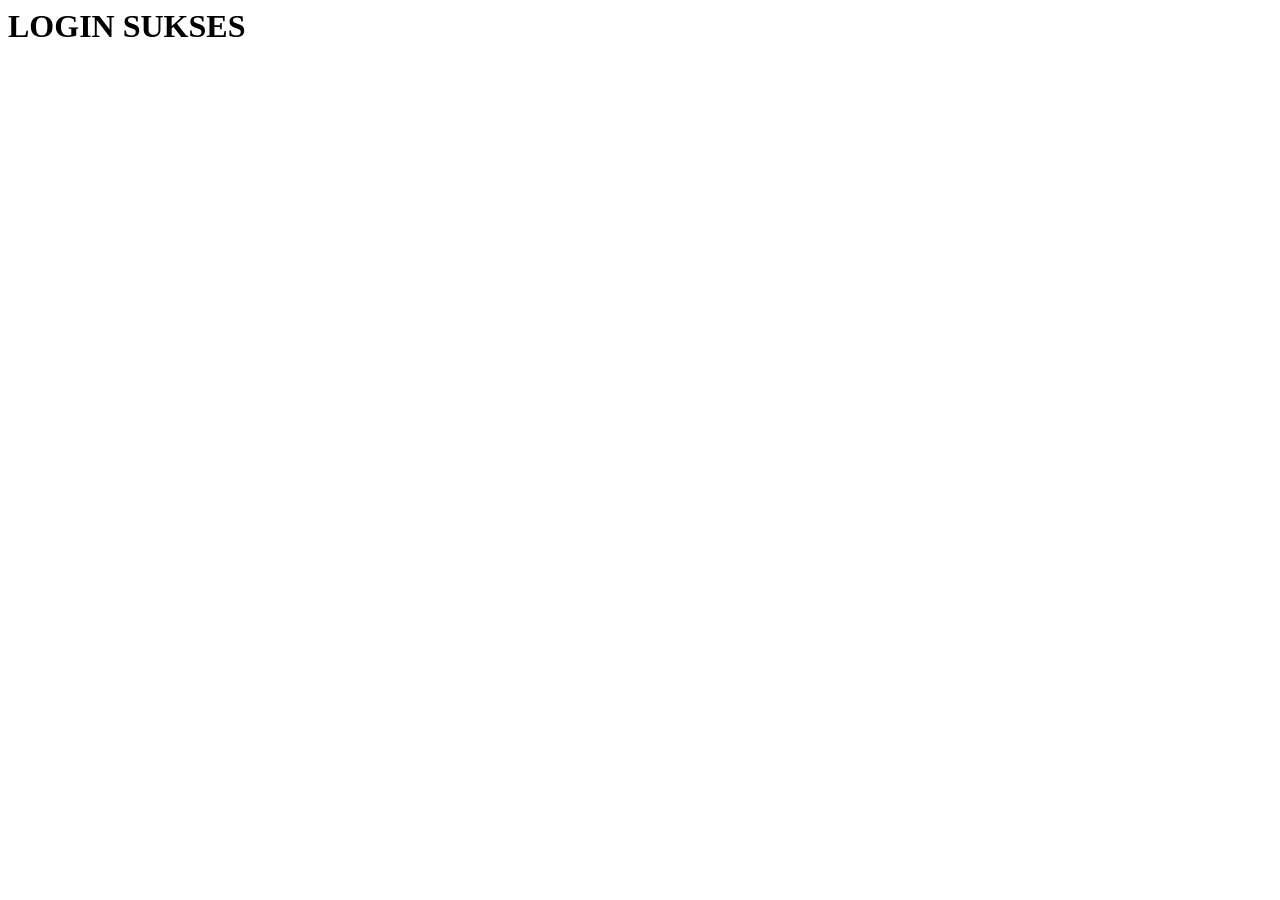
<file: agam/beranda.html>
<html lang="en">
<head>
    <meta charset="UTF-8">
    <meta name="viewport" content="width=device-width, initial-scale=1.0">
    <title>login sukses</title>
</head>
<body>
    <h1>LOGIN SUKSES</h1>
    
</body>
</html>
</file>
